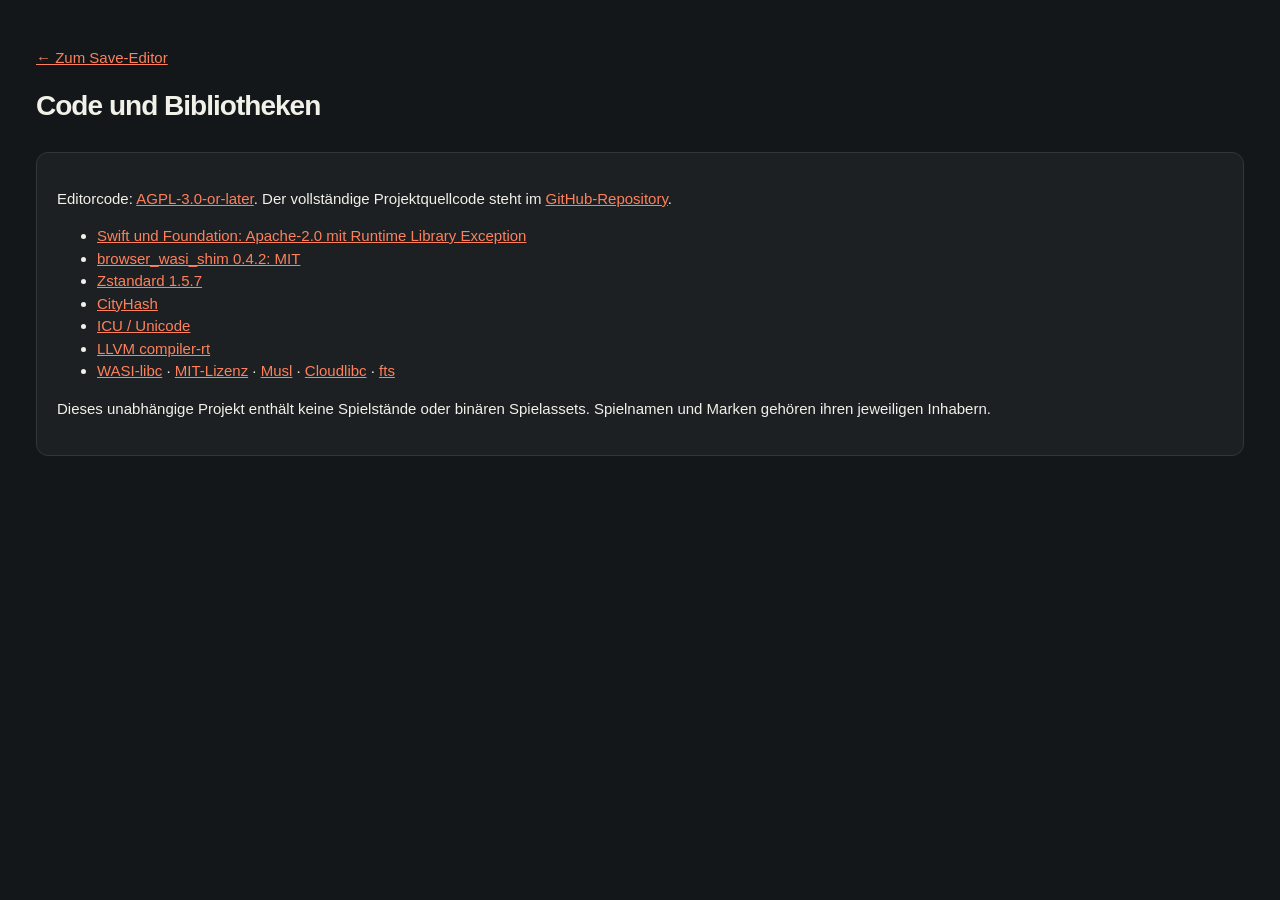
<file: web/licenses.html>
<!doctype html>
<html lang="de">
<head><meta charset="utf-8"><meta name="viewport" content="width=device-width,initial-scale=1"><meta name="referrer" content="no-referrer"><title>Bibliotheken · Save Editor Web</title><link rel="stylesheet" href="./style.css"></head>
<body><main><p><a href="./">← Zum Save-Editor</a></p><h1>Code und Bibliotheken</h1><div class="card"><p>Editorcode: <a href="./licenses/AGPL-3.0.txt">AGPL-3.0-or-later</a>. Der vollständige Projektquellcode steht im <a href="https://github.com/darkuser89/dead-island-2-savemac/tree/native-swiftui-mac-editor" rel="noreferrer">GitHub-Repository</a>.</p><ul>
<li><a href="./licenses/Swift-Runtime.txt">Swift und Foundation: Apache-2.0 mit Runtime Library Exception</a></li>
<li><a href="./licenses/browser-wasi-shim-MIT.txt">browser_wasi_shim 0.4.2: MIT</a></li>
<li><a href="./licenses/Zstandard.txt">Zstandard 1.5.7</a></li>
<li><a href="./licenses/CityHash.txt">CityHash</a></li>
<li><a href="./licenses/ICU-LICENSE.txt">ICU / Unicode</a></li>
<li><a href="./licenses/LLVM-compiler-rt-LICENSE.txt">LLVM compiler-rt</a></li>
<li><a href="./licenses/WASI-libc-LICENSE.txt">WASI-libc</a> · <a href="./licenses/WASI-MIT.txt">MIT-Lizenz</a> · <a href="./licenses/WASI-Musl-COPYRIGHT.txt">Musl</a> · <a href="./licenses/WASI-Cloudlibc-LICENSE.txt">Cloudlibc</a> · <a href="./licenses/WASI-fts-COPYING.txt">fts</a></li>
</ul><p>Dieses unabhängige Projekt enthält keine Spielstände oder binären Spielassets. Spielnamen und Marken gehören ihren jeweiligen Inhabern.</p></div></main></body>
</html>
</file>
<file: web/style.css>
/* SPDX-License-Identifier: AGPL-3.0-or-later */
:root{color-scheme:dark;--bg:#141719;--panel:#1c2023;--line:#30363a;--text:#f1f0e9;--muted:#a4adb1;--accent:#ff805c;--accent-dim:#3d2923;--success:#a7d8b4;font:15px/1.5 -apple-system,BlinkMacSystemFont,"Segoe UI",sans-serif}*{box-sizing:border-box}body{margin:0;background:var(--bg);color:var(--text)}button,input,select,textarea{font:inherit}button,select,input,textarea{border:1px solid var(--line);background:#242a2e;color:var(--text);border-radius:8px;padding:8px 12px}button{cursor:pointer;font-weight:600;white-space:nowrap}button:hover:not(:disabled){border-color:var(--accent);background:#33383b}button:disabled{opacity:.4;cursor:default}.primary{background:var(--accent);color:#231a16;border-color:var(--accent)}.primary:hover:not(:disabled){background:#ff9c7f}button.danger{color:#ffb2a3}input:focus,select:focus,textarea:focus,button:focus-visible,a:focus-visible{outline:2px solid var(--accent);outline-offset:3px}a{color:var(--accent)}.topbar{min-height:85px;display:flex;align-items:center;justify-content:space-between;gap:20px;padding:18px 30px;border-bottom:1px solid var(--line);background:var(--panel)}.brand{display:flex;align-items:center;gap:12px;text-decoration:none;color:var(--text);font-size:16px}.brand strong{display:block;font-size:12px;letter-spacing:.12em;color:var(--muted);text-transform:uppercase}.badge{font-size:10px;border:1px solid #746054;border-radius:4px;padding:2px 5px;color:#ffc2a9;letter-spacing:.12em}.toolbar,.history,.actions{display:flex;gap:8px;align-items:center;flex-wrap:wrap}.workspace{display:grid;grid-template-columns:245px minmax(0,1fr);min-height:calc(100vh - 127px)}aside{background:#191d20;border-right:1px solid var(--line);padding:28px 20px;display:flex;flex-direction:column;gap:18px}.eyebrow{font-size:10px;letter-spacing:.16em;font-weight:700;color:var(--muted)}#filename{font-weight:600;overflow-wrap:anywhere;margin:0}.stack{display:flex;flex-direction:column;gap:6px;font-size:12px;color:var(--muted)}.stack select{max-width:100%;color:var(--text)}nav{display:flex;flex-direction:column;gap:5px;margin-top:8px}nav button{text-align:left;background:transparent;border-color:transparent;font-weight:500}nav button.active{background:var(--accent-dim);color:#ffb399;border-color:#6b4031}.aside-note{margin-top:auto;font-size:12px;color:var(--muted);padding-top:30px}.aside-note strong{color:var(--success)}main{padding:32px 36px;min-width:0}.mainbar{display:flex;justify-content:space-between;align-items:center;gap:20px}h1{font-size:28px;letter-spacing:-.035em;margin:5px 0 25px}h2{font-size:21px;letter-spacing:-.02em;margin-top:0}h3{font-size:16px;margin:0 0 10px}.history{align-self:flex-start}.history button{padding:6px 10px;font-size:12px}.searchbar{display:flex;align-items:center;gap:15px;padding-bottom:22px}#search{flex:1;background:var(--panel)}#count{font-size:12px;color:var(--muted)}.welcome{text-align:center;max-width:640px;margin:65px auto}.welcome img{margin-bottom:25px}.welcome h2{font-size:28px}.welcome p{color:var(--muted);max-width:540px;margin:16px auto}.welcome button{margin:15px}.small{font-size:12px}.muted{color:var(--muted)}.notice{padding:14px 18px;border:1px solid #654c35;border-radius:10px;background:#29251e;color:#dcc2a0;margin:0 0 20px;font-size:13px}.card{background:var(--panel);border:1px solid var(--line);border-radius:12px;padding:20px;margin-bottom:14px}.grid{display:grid;grid-template-columns:repeat(auto-fit,minmax(250px,1fr));gap:12px}.field{display:flex;flex-direction:column;gap:6px}.field label{font-size:13px;color:var(--muted)}.field small,.path{color:var(--muted);font-size:11px;overflow-wrap:anywhere}.field input,.field select{width:100%}.actions{margin:14px 0}.actions select{max-width:100%}.row{display:flex;align-items:center;justify-content:space-between;gap:14px;padding:10px 0;border-bottom:1px solid var(--line)}.row:last-child{border-bottom:0}.row label{display:flex;align-items:flex-start;gap:10px;overflow-wrap:anywhere;min-width:0}.row input[type=checkbox]{margin-top:5px;accent-color:var(--accent)}.row .details{flex:1;min-width:0}.pill{font-size:11px;color:var(--muted);background:#2d3438;padding:3px 7px;border-radius:5px}.split{display:grid;grid-template-columns:minmax(200px,32%) minmax(0,1fr);gap:18px}.list{display:flex;flex-direction:column;gap:6px;max-height:70vh;overflow:auto}.list button{white-space:normal;text-align:left;padding:12px;background:var(--panel);font-weight:500}.list button.selected{border-color:var(--accent);background:var(--accent-dim)}.list button small{display:block;color:var(--muted);font-size:11px}.pagination{display:flex;gap:12px;justify-content:center;align-items:center;margin:20px 0}details{margin:12px 0}summary{cursor:pointer;font-weight:600;padding:5px 0}textarea{width:100%;min-height:90px;resize:vertical;font:12px/1.5 ui-monospace,monospace}.settings-grid{display:flex;gap:10px;flex-wrap:wrap}.settings-grid label{max-width:220px}.settings-grid input,.settings-grid select{width:100%}footer{display:flex;justify-content:space-between;gap:20px;padding:12px 22px;border-top:1px solid var(--line);color:var(--muted);font-size:11px;background:var(--panel)}#error{padding:15px 30px;background:#592b25;color:#ffe6df;border-bottom:1px solid #b96d59;white-space:pre-wrap}dialog{border:1px solid var(--line);border-radius:16px;background:var(--panel);color:var(--text);text-align:center;padding:35px;max-width:90vw}dialog::backdrop{background:#000b}.spinner{width:32px;height:32px;border:3px solid var(--line);border-top-color:var(--accent);border-radius:50%;margin:0 auto 25px;animation:spin 1s linear infinite}@keyframes spin{to{transform:rotate(360deg)}}@media(prefers-reduced-motion:reduce){.spinner{animation:none}}@media(max-width:950px){.topbar{padding:16px;flex-wrap:wrap}main{padding:24px}.workspace{grid-template-columns:200px minmax(0,1fr)}.mainbar{flex-wrap:wrap;gap:0}.history{margin-bottom:20px}.split{grid-template-columns:1fr}.list{max-height:250px}}@media(max-width:650px){.workspace{display:block}aside{border-right:0;border-bottom:1px solid var(--line);padding:18px;gap:12px}nav{flex-direction:row;overflow:auto}nav button{flex-shrink:0}.aside-note{display:none}.toolbar{gap:6px}.toolbar button{font-size:12px;padding:8px}main{padding:22px 16px}.welcome{margin:25px auto}.mainbar h1{font-size:24px}.row{align-items:flex-start;flex-wrap:wrap}footer{flex-wrap:wrap}#count{display:none}}
</file>
